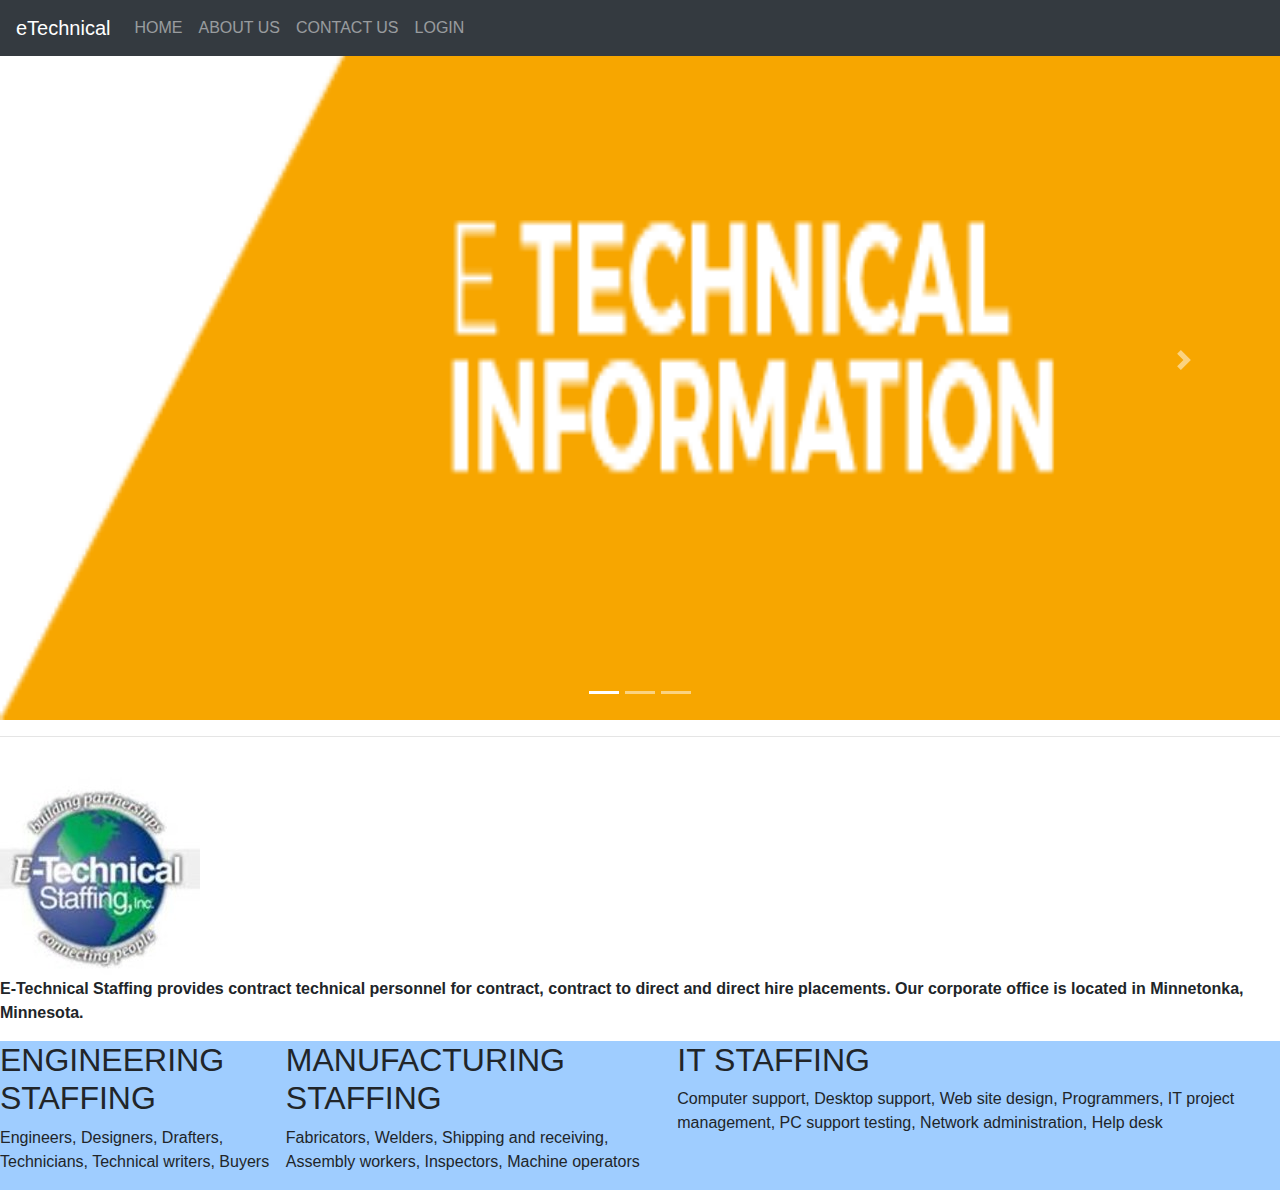
<file: index.html>
<!DOCTYPE html>
<html lang="en">
<head>
    <meta charset="UTF-8">
    <title>Home Page</title>
    <script src="bootstrap/js/jquery-3.4.0.js"></script>
    <script src="bootstrap/js/popper.min.js"></script>
    <script src="bootstrap/js/bootstrap.js"></script>
    <link rel="stylesheet" href="bootstrap/css/bootstrap.css">
    <link rel="stylesheet" href="bootstrap/css/custom.css">
</head>
<body>
<nav class="navbar navbar-expand-md bg-dark navbar-dark fixed-top">
    <!-- Brand -->
    <a class="navbar-brand" href="#">eTechnical</a>

    <!-- Toggler/collapsibe Button -->
    <button class="navbar-toggler" type="button" data-toggle="collapse" data-target="#collapsibleNavbar">
        <span class="navbar-toggler-icon"></span>
    </button>

    <!-- Navbar links -->
    <div class="collapse navbar-collapse" id="collapsibleNavbar">
        <ul class="navbar-nav">
            <li class="nav-item">
                <a class="nav-link" href="index.html">HOME</a>
            </li>
            <li class="nav-item">
                <a class="nav-link" href="ABOUT%20US.html">ABOUT US</a>
            </li>
            <li class="nav-item">
                <a class="nav-link" href="CONTACT%20US.html">CONTACT US</a>
            </li>
            <li class="nav-item">
                <a class="nav-link" href="LOGIN.html">LOGIN</a>
            </li>
        </ul>
    </div>
</nav>
<div id="demo" class="carousel slide" data-ride="carousel">

    <!-- Indicators -->
    <ul class="carousel-indicators">
        <li data-target="#demo" data-slide-to="0" class="active"></li>
        <li data-target="#demo" data-slide-to="1"></li>
        <li data-target="#demo" data-slide-to="2"></li>
    </ul>

    <!-- The slideshow -->
    <div class="carousel-inner">
        <div class="carousel-item active">
            <img src="resources/etee.png" alt="Los Angeles">
        </div>
        <div class="carousel-item">
            <img src="resources/etechnical.jpg" alt="Chicago">
        </div>
        <div class="carousel-item">
            <img src="resources/etech.jpg" alt="New York">
        </div>
    </div>

    <!-- Left and right controls -->
    <a class="carousel-control-prev" href="#demo" data-slide="prev">
        <span class="carousel-control-prev-icon"></span>
    </a>
    <a class="carousel-control-next" href="#demo" data-slide="next">
        <span class="carousel-control-next-icon"></span>
    </a>

</div>
<hr>
<br>
<img src="resources/logo.jpg" alt="">
<div class="logo">
    <p><strong>E-Technical Staffing provides contract technical personnel for contract, contract to direct and direct hire placements. Our corporate office is located in Minnetonka, Minnesota.</strong></p>

</div>
    <div class="cen">
        <div>
            <h2>ENGINEERING STAFFING</h2>
            <p>Engineers, Designers, Drafters, Technicians, Technical writers, Buyers
            </p>
        </div>
        <div>
            <h2>MANUFACTURING STAFFING</h2>
            <p>Fabricators, Welders, Shipping and receiving, Assembly workers, Inspectors, Machine operators</p>
        </div>
        <div>
            <h2>IT STAFFING</h2>
            <p>Computer support, Desktop support, Web site design, Programmers, IT project management, PC support testing, Network administration, Help desk</p>
        </div>
    </div>
</body>
</html>
</file>
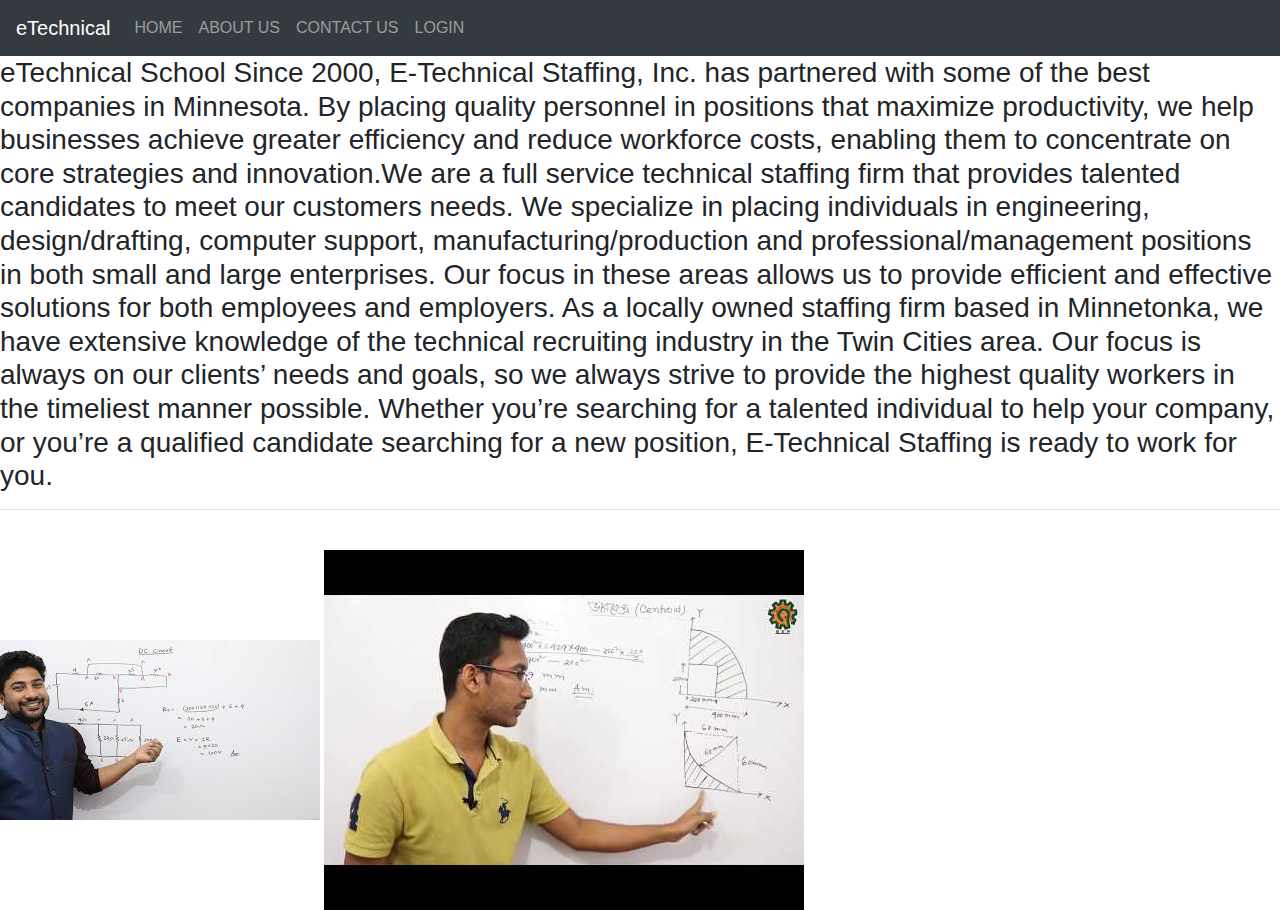
<file: ABOUT US.html>
<!DOCTYPE html>
<html lang="en">
<head>
    <meta charset="UTF-8">
    <title>About us</title>
    <script src="bootstrap/js/jquery-3.4.0.js"></script>
    <script src="bootstrap/js/popper.min.js"></script>
    <script src="bootstrap/js/bootstrap.js"></script>
    <link rel="stylesheet" href="bootstrap/css/bootstrap.css">
    <link rel="stylesheet" href="bootstrap/css/custom.css">
</head>
<body>
<nav class="navbar navbar-expand-md bg-dark navbar-dark">
    <!-- Brand -->
    <a class="navbar-brand" href="#">eTechnical</a>

    <!-- Toggler/collapsibe Button -->
    <button class="navbar-toggler" type="button" data-toggle="collapse" data-target="#collapsibleNavbar">
        <span class="navbar-toggler-icon"></span>
    </button>

    <!-- Navbar links -->
    <div class="collapse navbar-collapse" id="collapsibleNavbar">
        <ul class="navbar-nav">
            <li class="nav-item">
                <a class="nav-link" href="index.html">HOME</a>
            </li>
            <li class="nav-item">
                <a class="nav-link" href="ABOUT%20US.html">ABOUT US</a>
            </li>
            <li class="nav-item">
                <a class="nav-link" href="CONTACT%20US.html">CONTACT US</a>
            </li>
            <li class="nav-item">
                <a class="nav-link" href="LOGIN.html">LOGIN</a>
            </li>
        </ul>
    </div>
</nav>
    <h3>eTechnical School Since 2000, E-Technical Staffing, Inc. has partnered with some of the best companies in Minnesota. By placing quality personnel in positions that maximize productivity, we help businesses achieve greater efficiency and reduce workforce costs, enabling them to concentrate on core strategies and innovation.We are a full service technical staffing firm that provides talented candidates to meet our customers needs. We specialize in placing individuals in engineering, design/drafting, computer support, manufacturing/production and professional/management positions in both small and large enterprises. Our focus in these areas allows us to provide efficient and effective solutions for both employees and employers.

        As a locally owned staffing firm based in Minnetonka, we have extensive knowledge of the technical recruiting industry in the Twin Cities area. Our focus is always on our clients’ needs and goals, so we always strive to provide the highest quality workers in the timeliest manner possible.

        Whether you’re searching for a talented individual to help your company, or you’re a qualified candidate searching for a new position, E-Technical Staffing is ready to work for you.</h3>
    <hr>
    <br>
<img src="resources/school.jpg" alt="">
<img src="resources/sch2.jpg" alt="">
</body>
</html>
</file>
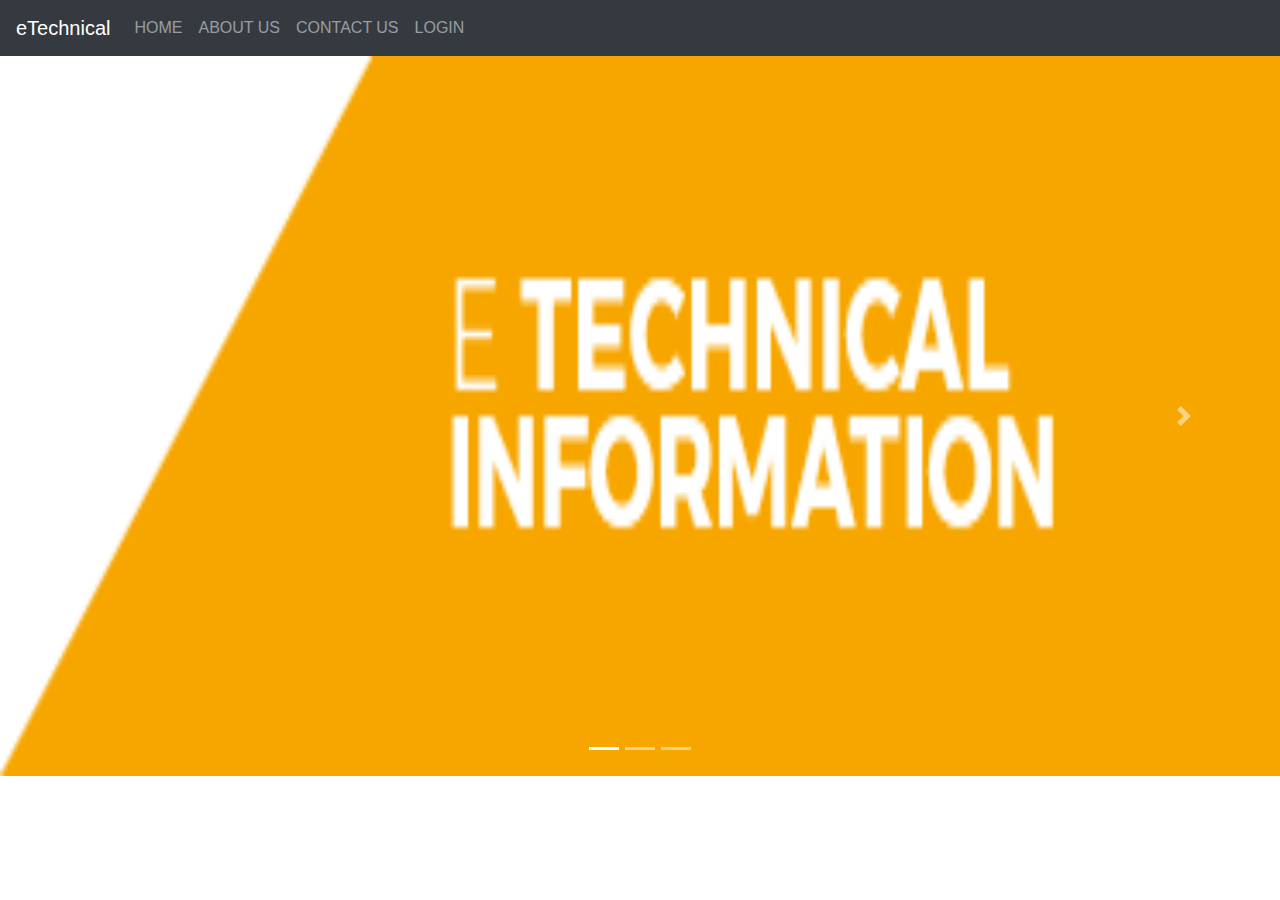
<file: HOME.html>
<!DOCTYPE html>
<html lang="en">
<head>
    <meta charset="UTF-8">
    <title>Home</title>
    <script src="bootstrap/js/jquery-3.4.0.js"></script>
    <script src="bootstrap/js/popper.min.js"></script>
    <script src="bootstrap/js/bootstrap.js"></script>
    <link rel="stylesheet" href="bootstrap/css/bootstrap.css">
    <link rel="stylesheet" href="bootstrap/css/custom.css">
</head>
<body>
<nav class="navbar navbar-expand-md bg-dark navbar-dark">
    <!-- Brand -->
    <a class="navbar-brand" href="#">eTechnical</a>

    <!-- Toggler/collapsibe Button -->
    <button class="navbar-toggler" type="button" data-toggle="collapse" data-target="#collapsibleNavbar">
        <span class="navbar-toggler-icon"></span>
    </button>

    <!-- Navbar links -->
    <div class="collapse navbar-collapse" id="collapsibleNavbar">
        <ul class="navbar-nav">
            <li class="nav-item">
                <a class="nav-link" href="HOME.html">HOME</a>
            </li>
            <li class="nav-item">
                <a class="nav-link" href="ABOUT%20US.html">ABOUT US</a>
            </li>
            <li class="nav-item">
                <a class="nav-link" href="CONTACT%20US.html">CONTACT US</a>
            </li>
            <li class="nav-item">
                <a class="nav-link" href="LOGIN.html">LOGIN</a>
            </li>
        </ul>
    </div>
</nav>
<div id="demo" class="carousel slide" data-ride="carousel">

    <!-- Indicators -->
    <ul class="carousel-indicators">
        <li data-target="#demo" data-slide-to="0" class="active"></li>
        <li data-target="#demo" data-slide-to="1"></li>
        <li data-target="#demo" data-slide-to="2"></li>
    </ul>

    <!-- The slideshow -->
    <div class="carousel-inner">
        <div class="carousel-item active">
            <img src="resources/etee.png" alt="Los Angeles">
        </div>
        <div class="carousel-item">
            <img src="resources/etechnical.jpg" alt="Chicago">
        </div>
        <div class="carousel-item">
            <img src="resources/etech.jpg" alt="New York">
        </div>
    </div>

    <!-- Left and right controls -->
    <a class="carousel-control-prev" href="#demo" data-slide="prev">
        <span class="carousel-control-prev-icon"></span>
    </a>
    <a class="carousel-control-next" href="#demo" data-slide="next">
        <span class="carousel-control-next-icon"></span>
    </a>
</div>

</body>
</html>
</file>
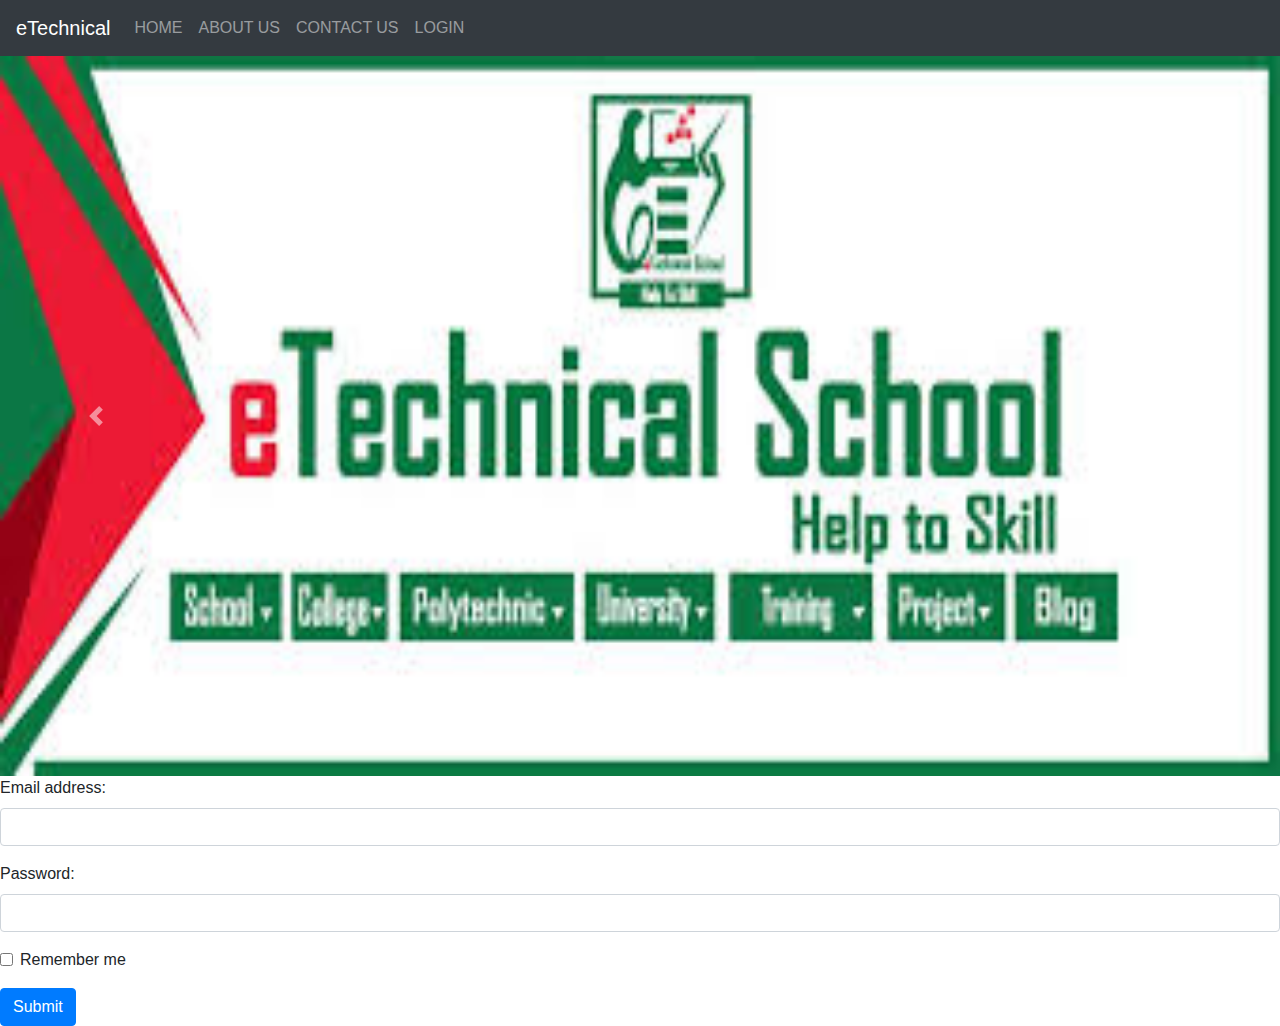
<file: LOGIN.html>
<!DOCTYPE html>
<html lang="en">
<head>
    <meta charset="UTF-8">
    <title>Login</title>
    <script src="bootstrap/js/jquery-3.4.0.js"></script>
    <script src="bootstrap/js/popper.min.js"></script>
    <script src="bootstrap/js/bootstrap.js"></script>
    <link rel="stylesheet" href="bootstrap/css/bootstrap.css">
    <link rel="stylesheet" href="bootstrap/css/custom.css">
</head>
<body>
<nav class="navbar navbar-expand-md bg-dark navbar-dark">
    <!-- Brand -->
    <a class="navbar-brand" href="#">eTechnical</a>

    <!-- Toggler/collapsibe Button -->
    <button class="navbar-toggler" type="button" data-toggle="collapse" data-target="#collapsibleNavbar">
        <span class="navbar-toggler-icon"></span>
    </button>

    <!-- Navbar links -->
    <div class="collapse navbar-collapse" id="collapsibleNavbar">
        <ul class="navbar-nav">
            <li class="nav-item">
                <a class="nav-link" href="index.html">HOME</a>
            </li>
            <li class="nav-item">
                <a class="nav-link" href="ABOUT%20US.html">ABOUT US</a>
            </li>
            <li class="nav-item">
                <a class="nav-link" href="CONTACT%20US.html">CONTACT US</a>
            </li>
            <li class="nav-item">
                <a class="nav-link" href="LOGIN.html">LOGIN</a>
            </li>
        </ul>
    </div>
</nav>
<div id="demo" class="carousel slide" data-ride="carousel">

    <!-- Indicators -->
    <ul class="carousel-indicators">
        <li data-target="#demo" data-slide-to="0" class="active"></li>
        <li data-target="#demo" data-slide-to="1"></li>
        <li data-target="#demo" data-slide-to="2"></li>
    </ul>

    <!-- The slideshow -->
    <div class="carousel-inner">
        <div class="carousel-item active">
            <img src="resources/etech.jpg" alt="">
        </div>
        <div class="carousel-item">
            <img src="resources/etechnical.jpg" alt="">
        </div>
        <div class="carousel-item">
            <img src="resources/etee.png" alt="">
        </div>
    </div>

    <!-- Left and right controls -->
    <a class="carousel-control-prev" href="#demo" data-slide="prev">
        <span class="carousel-control-prev-icon"></span>
    </a>
    <a class="carousel-control-next" href="#demo" data-slide="next">
        <span class="carousel-control-next-icon"></span>
    </a>

</div>
<form action="">
    <div class="form-group">
        <label for="email">Email address:</label>
        <input type="email" class="form-control" id="email">
    </div>
    <div class="form-group">
        <label for="pwd">Password:</label>
        <input type="password" class="form-control" id="pwd">
    </div>
    <div class="form-group form-check">
        <label class="form-check-label">
            <input class="form-check-input" type="checkbox"> Remember me
        </label>
    </div>
    <button type="submit" class="btn btn-primary">Submit</button>
</form>
</body>
</html>
</file>
<file: bootstrap/css/custom.css>
.carousel-inner img{
    height: 80vh;
    width: 100%;
}
.logo{
    display: flex;
    justify-items: center;
    justify-content: center;


}
.cen{
justify-items: center;
    justify-content: center;
    background-color: #9fcdff;
    display: flex;
}
</file>
